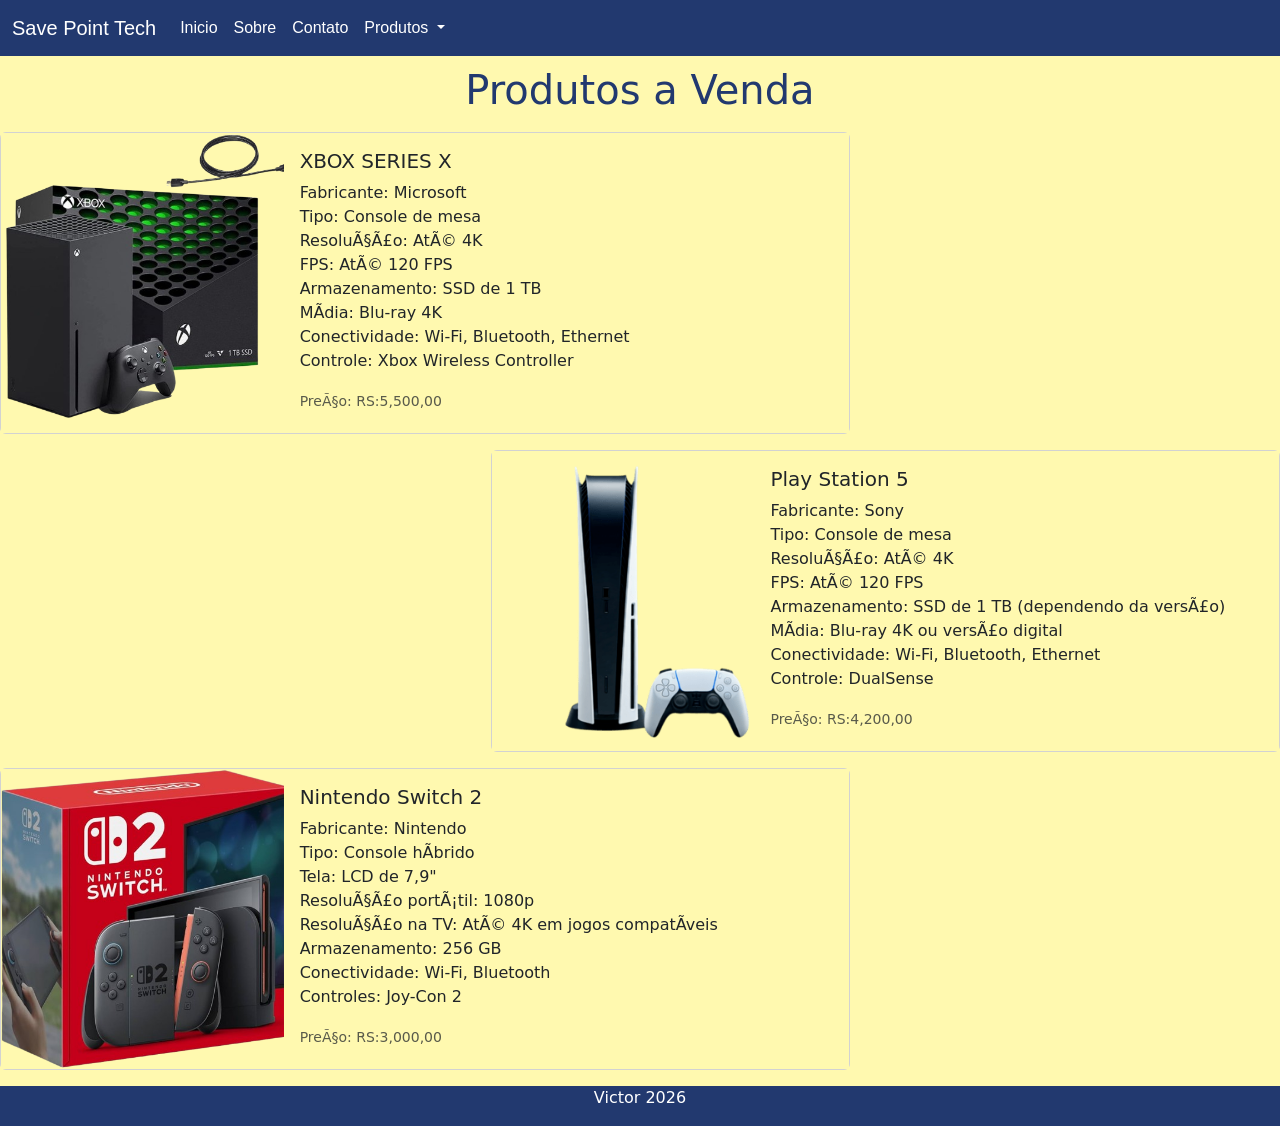
<file: index.html>
<!DOCTYPE html>

<head>
    <title>Save Point Tech</title>
    <link rel="stylesheet" href="style.css">
    <link href="https://cdn.jsdelivr.net/npm/bootstrap@5.3.8/dist/css/bootstrap.min.css" rel="stylesheet"
        integrity="sha384-sRIl4kxILFvY47J16cr9ZwB07vP4J8+LH7qKQnuqkuIAvNWLzeN8tE5YBujZqJLB" crossorigin="anonymous">
</head>

<body style="background-color: #FFF9AF">
    <header class="">

        <nav class="navbar navbar-expand-lg " style="background-color: #22396F;">
            <div class="container-fluid">
                <a class="navbar-brand cor-texto-branca" href="/index.html">Save Point Tech</a>
                <button class="navbar-toggler" type="button" data-bs-toggle="collapse"
                    data-bs-target="#navbarNavDropdown" aria-controls="navbarNavDropdown" aria-expanded="false"
                    aria-label="Toggle navigation">
                    <span class="navbar-toggler-icon"></span>
                </button>
                <div class="collapse navbar-collapse" id="navbarNavDropdown">
                    <ul class="navbar-nav">
                        <li class="nav-item">
                            <a class="nav-link cor-texto-branca active" aria-current="page"
                                href="/index.html">Inicio</a>
                        </li>
                        <li class="nav-item">
                            <a class="nav-link cor-texto-branca" href="/sobre/sobre.html">Sobre</a>
                        </li>
                        <li class="nav-item">
                            <a class="nav-link cor-texto-branca" href="/contato/contato.html">Contato</a>
                        </li>
                        <li class="nav-item dropdown">
                            <a class="nav-link dropdown-toggle cor-texto-branca" href="#" id="navbarDropdownMenuLink"
                                role="button" data-bs-toggle="dropdown" aria-expanded="false">
                                Produtos
                            </a>
                            <ul class="dropdown-menu" aria-labelledby="navbarDropdownMenuLink"
                                style="background-color: #FFF9AF;">
                                <li><a class="dropdown-item" href="produtos/xbox-sx/xbox.html">Xbox Series
                                        X</a></li>
                                <li><a class="dropdown-item" href="produtos/play5/play.html">Play Station
                                        5</a></li>
                                <li><a class="dropdown-item" href="produtos/switch2/switch.html">Nintendo Switch
                                        2</a></li>
                            </ul>
                        </li>
                    </ul>
                </div>
            </div>
        </nav>

        <!--i see you-->
    </header>

    <main class="produtos">
        <div class="enunciado">

            <h1 class="">Produtos a Venda</h1>

        </div>
        <div class="anuncio">

            <div class="card mb-3" style="max-width: 850px;">
                <div class="row g-0">
                    <div class="col-md-4 ">
                        <img class="imagem" src="produtos/xbox-sx/Xbox_series_X-removebg-preview.png"
                            alt="Xbox Series X" style="background-color: #FFF9AF">
                    </div>
                    <div class="col-md-8" style="background-color: #FFF9AF">
                        <div class="card-body" style="background-color: #FFF9AF">
                            <h5 class="card-title">XBOX SERIES X</h5>
                            <p class="card-text">Fabricante: Microsoft <br>
                                Tipo: Console de mesa <br>
                                Resolução: Até 4K <br>
                                FPS: Até 120 FPS <br>
                                Armazenamento: SSD de 1 TB <br>
                                Mídia: Blu-ray 4K <br>
                                Conectividade: Wi-Fi, Bluetooth, Ethernet <br>
                                Controle: Xbox Wireless Controller <br></p>
                            <p class="card-text"><small class="text-muted">Preço: RS:5,500,00</small></p>
                        </div>
                    </div>
                </div>
            </div>

        </div>







        <div class="anuncio-play5">

            <div class="card mb-3" style="max-width: 850px;">
                <div class="row g-0">
                    <div class="col-md-4 ">
                        <img class="imagem" src="produtos/play5/PS5.png" alt="Play Station 5"
                            style="background-color: #FFF9AF">
                    </div>
                    <div class="col-md-8" style="background-color: #FFF9AF">
                        <div class="card-body" style="background-color: #FFF9AF">
                            <h5 class="card-title">Play Station 5</h5>
                            <p class="card-text">
                                Fabricante: Sony <br>
                                Tipo: Console de mesa <br>
                                Resolução: Até 4K <br>
                                FPS: Até 120 FPS <br>
                                Armazenamento: SSD de 1 TB (dependendo da versão) <br>
                                Mídia: Blu-ray 4K ou versão digital <br>
                                Conectividade: Wi-Fi, Bluetooth, Ethernet <br>
                                Controle: DualSense <br></p>
                            <p class="card-text"><small class="text-muted">Preço: RS:4,200,00</small></p>
                        </div>
                    </div>
                </div>
            </div>

        </div>

        <div class="anuncio">

            <div class="card mb-3" style="max-width: 850px;">
                <div class="row g-0">
                    <div class="col-md-4 ">
                        <img class="imagem" src="produtos/switch2/Nintendo_Switch_2-removebg-preview.png"
                            alt="Nintendo Switch 2" style="background-color: #FFF9AF">
                    </div>
                    <div class="col-md-8" style="background-color: #FFF9AF">
                        <div class="card-body" style="background-color: #FFF9AF">
                            <h5 class="card-title">Nintendo Switch 2</h5>
                            <p class="card-text">
                                Fabricante: Nintendo <br>
                                Tipo: Console híbrido <br>
                                Tela: LCD de 7,9" <br>
                                Resolução portátil: 1080p <br>
                                Resolução na TV: Até 4K em jogos compatíveis <br>
                                Armazenamento: 256 GB <br>
                                Conectividade: Wi-Fi, Bluetooth <br>
                                Controles: Joy-Con 2 <br></p>
                            <p class="card-text"><small class="text-muted">Preço: RS:3,000,00</small></p>
                        </div>
                    </div>
                </div>

            </div>


        </div>


        </div>
    </main>

    <footer class="nome cor-texto-branca">
        <p>Victor 2026</p>
    </footer>
    <script src="https://cdn.jsdelivr.net/npm/bootstrap@5.3.8/dist/js/bootstrap.bundle.min.js"
        integrity="sha384-FKyoEForCGlyvwx9Hj09JcYn3nv7wiPVlz7YYwJrWVcXK/BmnVDxM+D2scQbITxI"
        crossorigin="anonymous"></script>
</body>
</file>
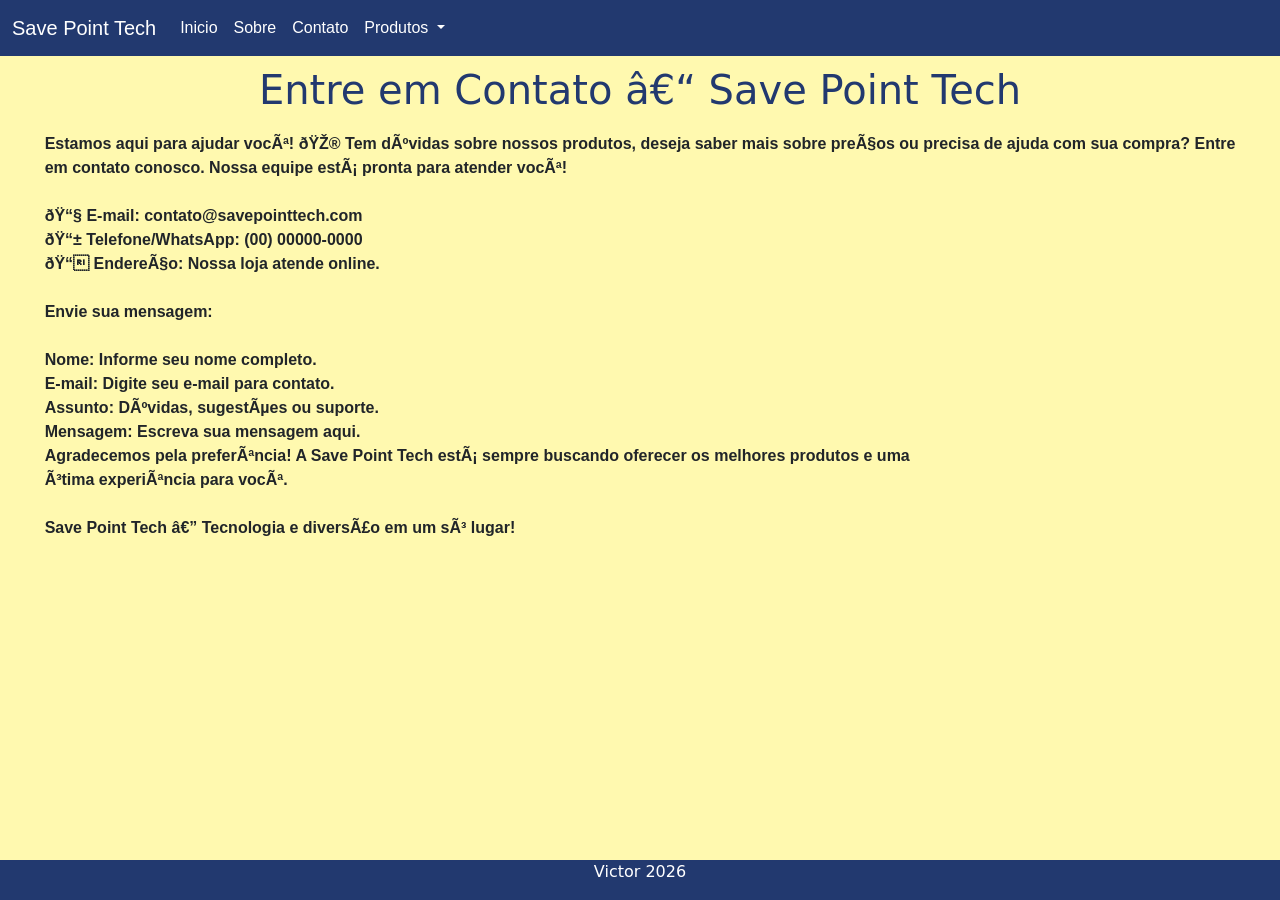
<file: contato/contato.html>
<!DOCTYPE html>

<head>
    <title>Save Point Tech</title>
    <link rel="stylesheet" href="../style.css">
    <link href="https://cdn.jsdelivr.net/npm/bootstrap@5.3.8/dist/css/bootstrap.min.css" rel="stylesheet"
        integrity="sha384-sRIl4kxILFvY47J16cr9ZwB07vP4J8+LH7qKQnuqkuIAvNWLzeN8tE5YBujZqJLB" crossorigin="anonymous">
</head>

<body>
    <header class="">

        <nav class="navbar navbar-expand-lg " style="background-color: #22396F;">
            <div class="container-fluid">
                <a class="navbar-brand cor-texto-branca" href="/index.html">Save Point Tech</a>
                <button class="navbar-toggler" type="button" data-bs-toggle="collapse"
                    data-bs-target="#navbarNavDropdown" aria-controls="navbarNavDropdown" aria-expanded="false"
                    aria-label="Toggle navigation">
                    <span class="navbar-toggler-icon"></span>
                </button>
                <div class="collapse navbar-collapse" id="navbarNavDropdown">
                    <ul class="navbar-nav">
                        <li class="nav-item">
                            <a class="nav-link cor-texto-branca active" aria-current="page"
                                href="/index.html">Inicio</a>
                        </li>
                        <li class="nav-item">
                            <a class="nav-link cor-texto-branca" href="/sobre/sobre.html">Sobre</a>
                        </li>
                        <li class="nav-item">
                            <a class="nav-link cor-texto-branca" href="/contato/contato.html">Contato</a>
                        </li>
                        <li class="nav-item dropdown">
                            <a class="nav-link dropdown-toggle cor-texto-branca" href="#" id="navbarDropdownMenuLink"
                                role="button" data-bs-toggle="dropdown" aria-expanded="false">
                                Produtos
                            </a>
                            <ul class="dropdown-menu" aria-labelledby="navbarDropdownMenuLink"
                                style="background-color: #FFF9AF;">
                                <li><a class="dropdown-item" href="../produtos/Xbox Series X/xbox-sx.html">Xbox Series
                                        X</a></li>
                                <li><a class="dropdown-item" href="../produtos/Play Station 5/play-5.html">Play Station
                                        5</a></li>
                                <li><a class="dropdown-item" href="../produtos/Nintendo Switch 2/ns2.html">Nintendo Switch
                                        2</a></li>
                            </ul>
                        </li>
                    </ul>
                </div>
            </div>
        </nav>

        <!-- <a href="#">
            <h1 class="home text-light">Save Point Tech</h1>
        </a>

        <a href="sobre/sobre.html">
            <h1 class="sobre text-light">Sobre</h1>
        </a>

        <a href="contato/contato.html">
            <h1 class="contatos text-light">
                Entre em Contato Conosco
            </h1>
        </a>         -->
    </header>

    <main>
        <h1 class="titulo" style="display: flex; justify-content: center;">Entre em Contato – Save Point Tech</h1>
        <p class="texto" style="display: flex; justify-content: center;">
            Estamos aqui para ajudar você! 🎮

            Tem dúvidas sobre nossos produtos, deseja saber mais sobre preços ou precisa de ajuda com sua compra?
            Entre<br>
            em contato conosco. Nossa equipe está pronta para atender você!<br>
            <br>
            📧 E-mail: contato@savepointtech.com<br>
            📱 Telefone/WhatsApp: (00) 00000-0000<br>
            📍 Endereço: Nossa loja atende online.<br>
            <br>
            Envie sua mensagem:<br>
            <br>
            Nome: Informe seu nome completo.<br>
            E-mail: Digite seu e-mail para contato.<br>
            Assunto: Dúvidas, sugestões ou suporte.<br>
            Mensagem: Escreva sua mensagem aqui.<br>
            Agradecemos pela preferência! A Save Point Tech está sempre buscando oferecer os melhores produtos e uma<br>
            ótima experiência para você.<br>
            <br>
            Save Point Tech — Tecnologia e diversão em um só lugar!<br>
        </p>
    </main>

    <footer class="nome cor-texto-branca rodape">
        <p>Victor 2026</p>
    </footer>
    <script src="https://cdn.jsdelivr.net/npm/bootstrap@5.3.8/dist/js/bootstrap.bundle.min.js"
        integrity="sha384-FKyoEForCGlyvwx9Hj09JcYn3nv7wiPVlz7YYwJrWVcXK/BmnVDxM+D2scQbITxI"
        crossorigin="anonymous"></script>
</body>
</file>
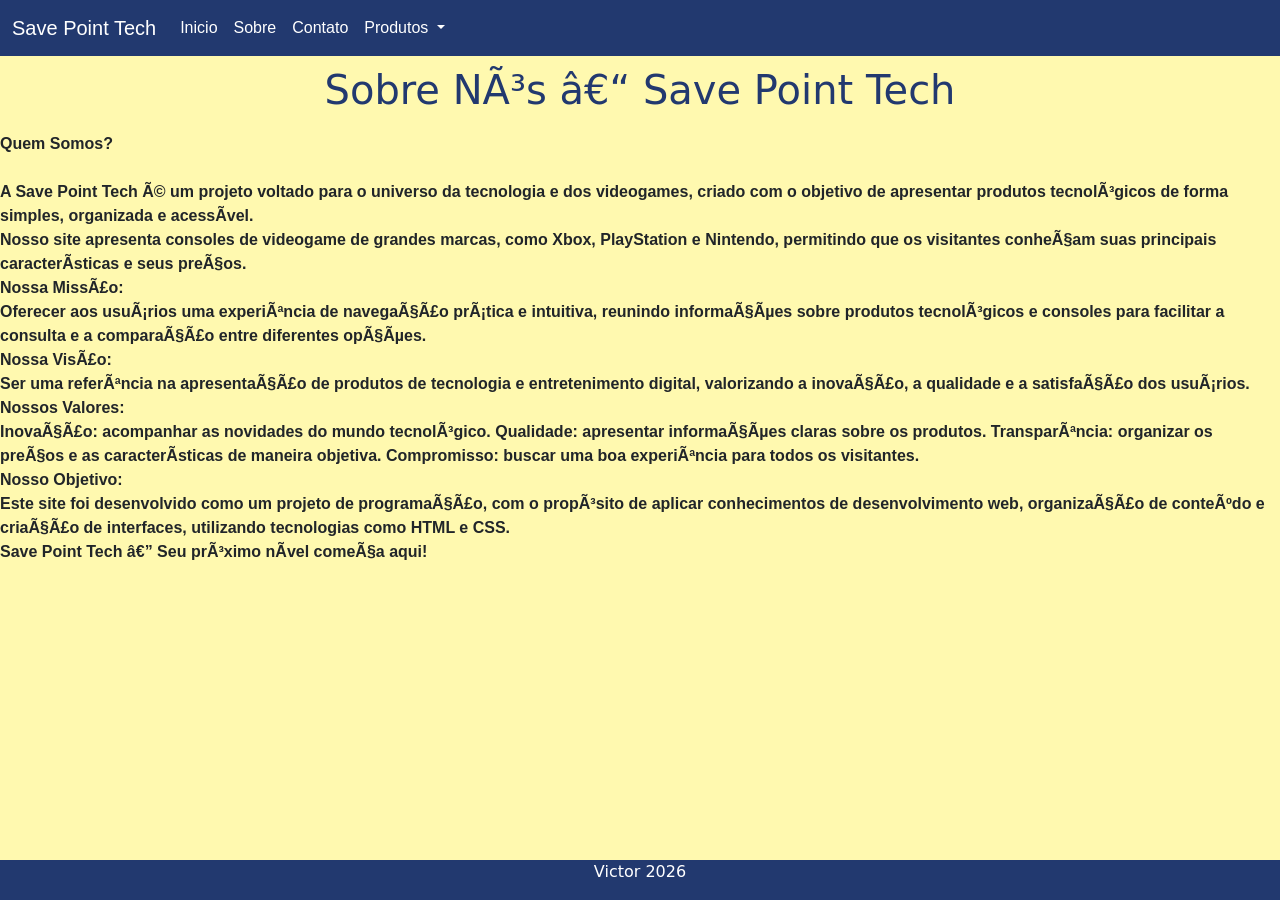
<file: sobre/sobre.html>
<!DOCTYPE html>

<head>
    <title>Save Point Tech</title>
    <link rel="stylesheet" href="../style.css">
    <link href="https://cdn.jsdelivr.net/npm/bootstrap@5.3.8/dist/css/bootstrap.min.css" rel="stylesheet"
        integrity="sha384-sRIl4kxILFvY47J16cr9ZwB07vP4J8+LH7qKQnuqkuIAvNWLzeN8tE5YBujZqJLB" crossorigin="anonymous">
</head>

<body>
    <header class="">

        <nav class="navbar navbar-expand-lg " style="background-color: #22396F;">
            <div class="container-fluid">
                <a class="navbar-brand cor-texto-branca" href="/index.html">Save Point Tech</a>
                <button class="navbar-toggler" type="button" data-bs-toggle="collapse"
                    data-bs-target="#navbarNavDropdown" aria-controls="navbarNavDropdown" aria-expanded="false"
                    aria-label="Toggle navigation">
                    <span class="navbar-toggler-icon"></span>
                </button>
                <div class="collapse navbar-collapse" id="navbarNavDropdown">
                    <ul class="navbar-nav">
                        <li class="nav-item">
                            <a class="nav-link cor-texto-branca active" aria-current="page"
                                href="/index.html">Inicio</a>
                        </li>
                        <li class="nav-item">
                            <a class="nav-link cor-texto-branca" href="../sobre/sobre.html">Sobre</a>
                        </li>
                        <li class="nav-item">
                            <a class="nav-link cor-texto-branca" href="../contato/contato.html">Contato</a>
                        </li>
                        <li class="nav-item dropdown">
                            <a class="nav-link dropdown-toggle cor-texto-branca" href="#" id="navbarDropdownMenuLink"
                                role="button" data-bs-toggle="dropdown" aria-expanded="false">
                                Produtos
                            </a>
                            <ul class="dropdown-menu" aria-labelledby="navbarDropdownMenuLink"
                                style="background-color: #FFF9AF;">
                                <li><a class="dropdown-item" href="../produtos/xbox-sx/xbox.html">Xbox Series
                                        X</a></li>
                                <li><a class="dropdown-item" href="../produtos/play5/play.html">Play Station
                                        5</a></li>
                                <li><a class="dropdown-item" href="../produtos/switch2/switch.html">Nintendo Switch
                                        2</a></li>
                            </ul>
                        </li>
                    </ul>
                </div>
            </div>
        </nav>

        <!-- <a href="#">
            <h1 class="home text-light">Save Point Tech</h1>
        </a>

        <a href="sobre/sobre.html">
            <h1 class="sobre text-light">Sobre</h1>
        </a>

        <a href="contato/contato.html">
            <h1 class="contatos text-light">
                Entre em Contato Conosco
            </h1>
        </a>         -->
    </header>
    <main>
        <h1 class="titulo" style="display: flex; justify-content: center;">Sobre Nós – Save Point Tech</h1>
        <p class="texto" style="display: flex; justify-content: center;">
            Quem Somos?<br>
            <br>
            A Save Point Tech é um projeto voltado para o universo da tecnologia e dos videogames, criado com o objetivo
            de
            apresentar produtos tecnológicos de forma simples, organizada e acessível.
            <br>Nosso site apresenta consoles de videogame de grandes marcas, como Xbox, PlayStation e Nintendo,
            permitindo que os
            visitantes conheçam suas principais características e seus preços.
            <br>Nossa Missão:<br>
            Oferecer aos usuários uma experiência de navegação prática e intuitiva, reunindo informações sobre produtos
            tecnológicos e consoles para facilitar a consulta e a comparação entre diferentes opções.

            <br>Nossa Visão:<br>
            Ser uma referência na apresentação de produtos de tecnologia e entretenimento digital, valorizando a
            inovação, a
            qualidade e a satisfação dos usuários.

            <br>Nossos Valores:<br>
            Inovação: acompanhar as novidades do mundo tecnológico.
            Qualidade: apresentar informações claras sobre os produtos.
            Transparência: organizar os preços e as características de maneira objetiva.
            Compromisso: buscar uma boa experiência para todos os visitantes.
            <br>Nosso Objetivo:<br>
            Este site foi desenvolvido como um projeto de programação, com o propósito de aplicar conhecimentos de
            desenvolvimento web, organização de conteúdo e criação de interfaces, utilizando tecnologias como HTML e
            CSS.
            <br>
            Save Point Tech — Seu próximo nível começa aqui!
        </p>

    </main>

    <footer class="nome cor-texto-branca rodape">
        <p>Victor 2026</p>
    </footer>
    <script src="https://cdn.jsdelivr.net/npm/bootstrap@5.3.8/dist/js/bootstrap.bundle.min.js"
        integrity="sha384-FKyoEForCGlyvwx9Hj09JcYn3nv7wiPVlz7YYwJrWVcXK/BmnVDxM+D2scQbITxI"
        crossorigin="anonymous"></script>
</body>
</file>
<file: style.css>
@keyframes fadeIn {
    0% {
        opacity: 0;
    }

    100% {
        opacity: 1;
    }
}

@keyframes mymove {
    0% {
        top: -55px;
    }


    100% {
        top: 0px;
    }
}

a {
    text-decoration: none;
    color: white;
    font-family: 'Gill Sans', 'Gill Sans MT', Calibri, 'Trebuchet MS', sans-serif;
}

.cabecalho {
    display: flex;
    justify-content: space-evenly;
    background-color: #22396F;
}

main {
    background-color: #FFF9AF;
}

.cabecalho-sobre {
    display: flex;
    justify-content: space-evenly;
}

.imagem-ps5 {
    height: 300px;
    border: outset;
}

.imagem {
    height: 300px;
}

.enunciado {
    position: relative !important;
    display: flex;
    justify-content: center;
    padding: 10px;
    animation: mymove 1s ease-in forwards;
    color: #22396F !important;
}

.anuncio {
    animation: fadeIn 1500ms ease-in forwards;

}

.anuncio-play5 {
    display: flex;
    flex-direction: row-reverse;
    align-items: flex-start;
    animation: fadeIn 2s ease-in forwards;

}

.anuncio {
    animation: fadeIn 3s ease-in forwards;
}


.descricao {
    font-family: 'Gill Sans', 'Gill Sans MT', Calibri, 'Trebuchet MS', sans-serif;
    font-weight: bolder;
    font-style: normal;
    padding-left: 25px;
    border: outset;
}

.cor-texto-branca {
    color: white !important;
}

.lista-pastel {

    background-color: #FFF9AF !important;
}

.nome {
    display: flex;
    justify-content: center;
    background-color: #22396F !important;
}

.rodape {
    position: absolute;
    bottom: 0;
    width: 100%;
}

html {
    background-color: #FFF9AF;
}

.titulo {
    position: relative !important;
    display: flex;
    justify-content: center;
    padding: 10px;
    animation: mymove 1s ease-in forwards;
    color: #22396F !important;
}

.texto {
    font-family: 'Gill Sans', 'Gill Sans MT', Calibri, 'Trebuchet MS', sans-serif;
    font-weight: bolder;
    font-style: normal;
}
</file>
